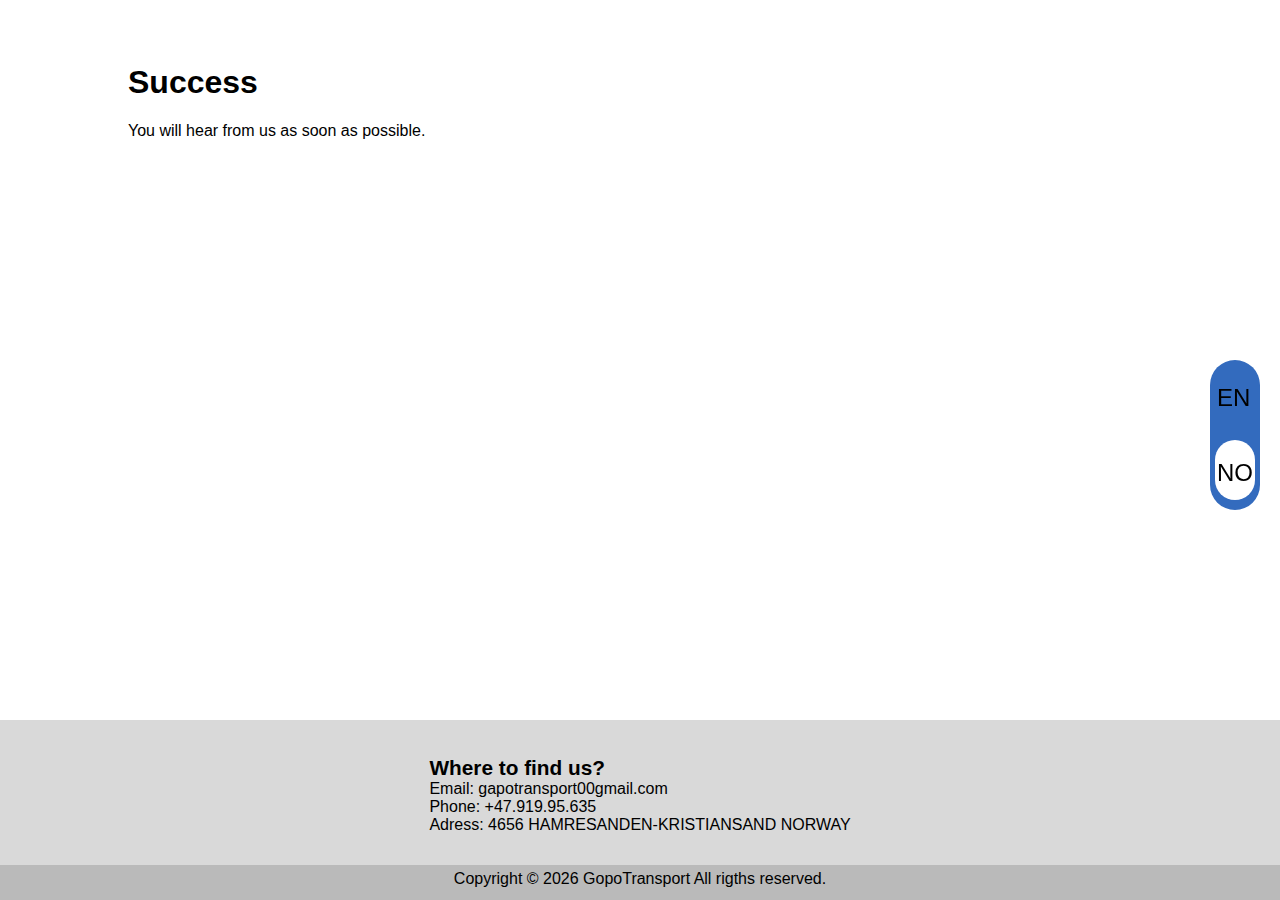
<file: success.html>
<!DOCTYPE html>
<html lang="en">
  <head>
    <meta charset="UTF-8" />
    <meta http-equiv="X-UA-Compatible" content="IE=edge" />
    <meta name="viewport" content="width=device-width, initial-scale=1.0" />
    <title>Success</title>
    <link rel="stylesheet" href="success.css" />
  </head>
  <body>
    <div class="text">
      <h1 class="succes-title">Success</h1>
      <div class="succes-text">You will hear from us as soon as possible.</div>
    </div>
    <div class="change-container">
      <div class="cursor"></div>
      <div class="change-text">EN</div>
      <div class="change-text">NO</div>
    </div>
    <footer>
      <div>
        <div class="footer-title where">Where to find us?</div>
        <div class="footer-text">Email: gapotransport00gmail.com</div>
        <div class="footer-text">Phone: +47.919.95.635</div>
        <div class="footer-text">
          Adress: 4656 HAMRESANDEN-KRISTIANSAND NORWAY
        </div>
      </div>
    </footer>
    <div class="lower">
      Copyright &#169; <span id="year"></span> GopoTransport All rigths
      reserved.
    </div>
  </body>
  <script src="success.js"></script>
</html>
</file>
<file: success.css>
* {
      font-family: Verdana, Geneva, Tahoma, sans-serif;
    }
    body {
      margin: 0;
    }
    .succes-title {
      margin-left: 10%;
      margin-top: 5%;
    }
    .succes-text {
      margin-left: 10%;
      margin-top: 5px;
    }
    .text {
      height: 80vh;
    }
    .change-container {
      height: 150px;
      width: 50px;
      background-color: #336bbe;
      position: fixed;
      right: 20px;
      top: 40%;
      border-radius: 100px;
      display: grid;
      align-content: space-around;
      justify-content: center;
    }
    .cursor {
      height: 60px;
      width: 40px;
      background-color: white;
      position: absolute;
      top: 80px;
      transition: 0.1s ease-in;
      left: 5px;
      border-radius: 20px;
      cursor: pointer;
    }
    .change-text {
      font-family: Verdana, Geneva, Tahoma, sans-serif;
      font-size: 1.5rem;
      color: black;
      z-index: 2;
    }
    .down {
      transform: translateY(-70px);
    }
    footer {
      height: 150px;
      width: 100%;
      background-color: #d9d9d9;
      display: grid;
      place-items: center;
      position: absolute;
      bottom: 30px;
    }
    .footer-title {
      font-size: 1.3rem;
      font-family: Verdana, Geneva, Tahoma, sans-serif;
      font-weight: 600;
    }
    .footer-text {
      font-family: Verdana, Geneva, Tahoma, sans-serif;
      font-size: 1rem;
    }
    .lower {
      width: 100%;
      background-color: #bababa;
      text-align: center;
      height: 30px;
      padding-top: 5px;
      font-family: Verdana, Geneva, Tahoma, sans-serif;
      position: absolute;
      bottom: 0;
    }
    .year {
      display: flex;
    }
</file>
